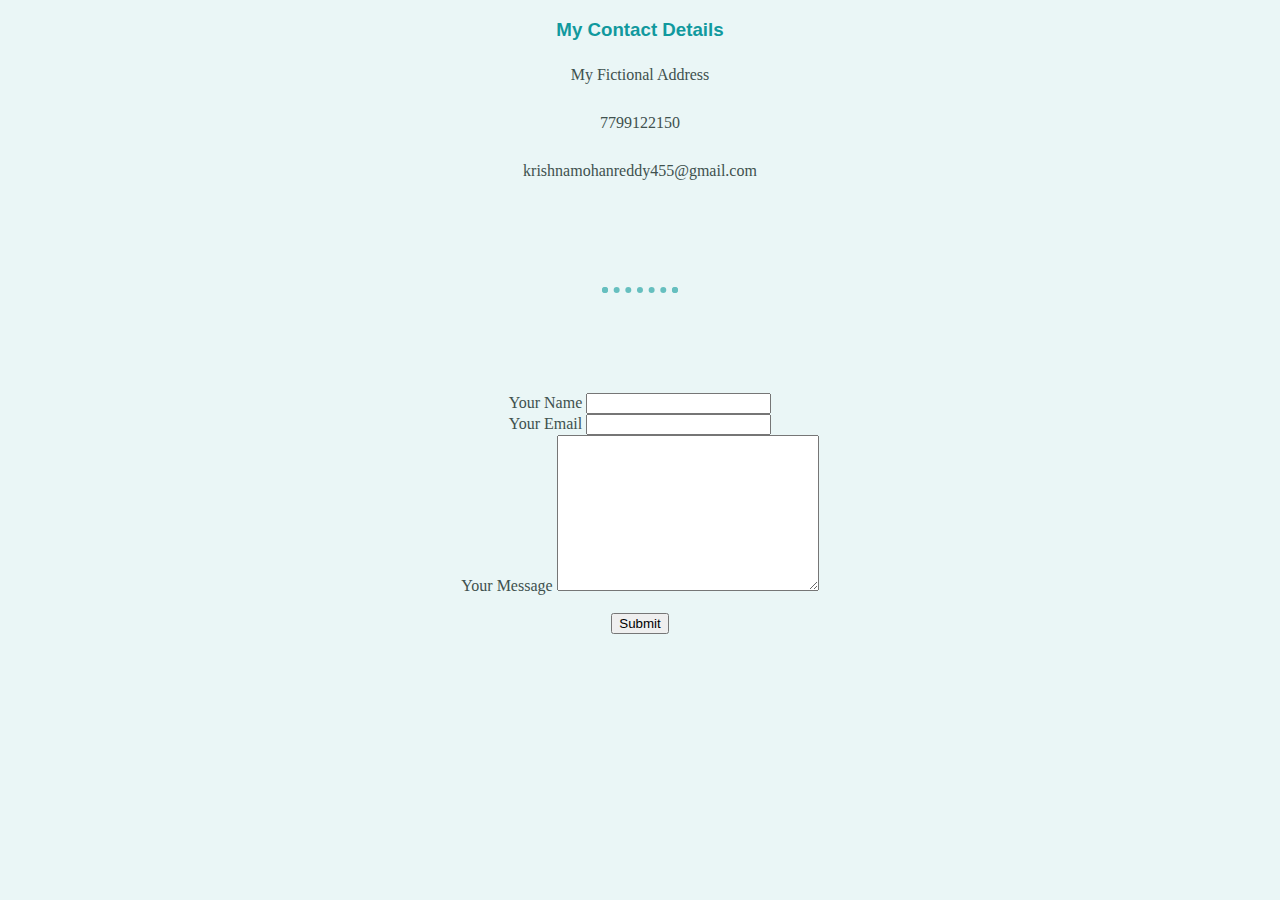
<file: contact-me.html>
<!DOCTYPE html>
<html lang="en" dir="ltr">

<head>
  <meta charset="utf-8">
  <title>Contact Me</title>
    <link rel="stylesheet" href="css/styles.css">
</head>

<body>
  <h3>My Contact Details</h3>
  <p>My Fictional Address</p>
  <p>7799122150</p>
  <p>krishnamohanreddy455@gmail.com</p>
  <hr>
  <form action="mailto:krishna@gmail.com" method="post" enctype="text/plain">
    <label>Your Name</label>
    <input type="text" name="YourName" value=""><br>
    <label>Your Email</label>
    <input type="email" name="YourEmail" value=""><br>
    <label>Your Message</label>
    <textarea name="YouMessage" rows="10" cols="30"></textarea><br>
    <br>
    <input type="submit">
  </form>
</body>

</html>
</file>
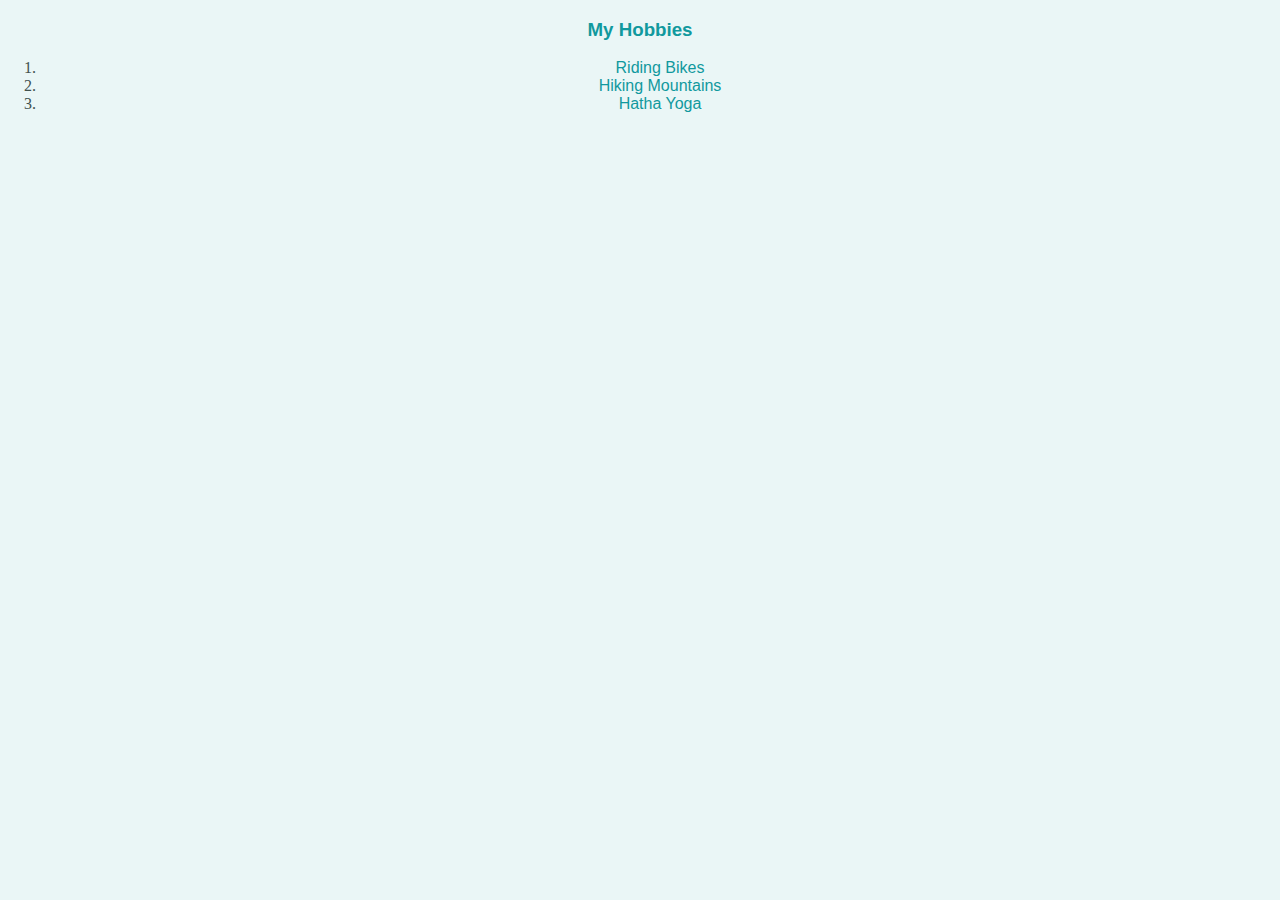
<file: hobbies.html>
<!DOCTYPE html>
<html lang="en" dir="ltr">

<head>
  <meta charset="utf-8">
  <title>My Hobbies</title>
    <link rel="stylesheet" href="css/styles.css">
</head>

<body>
  <h3>My Hobbies</h3>
  <ol>
    <li><a href="https://www.youtube.com/watch?v=4x678Pwpk6A&ab_channel=EnduroLifeMedia">Riding Bikes</a></li>
    <li><a href="https://www.youtube.com/watch?v=X3fz6QU3I10&ab_channel=PedroNascimento">Hiking Mountains</a></li>
    <li><a href="https://www.youtube.com/watch?v=Fwh5gj1hBv4&ab_channel=MysoreYogaTeacherTrainingInstitute%28SamyakYoga%29">Hatha Yoga</a></li>
  </ol>
</body>

</html>
</file>
<file: css/styles.css>
body {
  margin: 0;
  text-align: center;
  font-family: 'Merriweather', serif;
  background-color: #EAF6F6;
  color: #40514E;
}

h1 {
  color: #66BFBF;
  margin: 50px auto 0 auto;
  font-family: 'Sacramento', cursive;
  font-size: 5.625rem;
}

h2 {
  color: #66BFBF;
  font-family: 'Montserrat', sans-serif;
  font-size: 2.5rem;
  font-weight: normal;
  padding-bottom: 20px;
}

h3 {
  color: #11999E;
  font-family: 'Montserrat', sans-serif;
}

hr {
  border: dotted #66BFBF 6px;
  border-bottom: none;
  width: 5%;
  margin: 100px auto;
}

a {
  color: #11999E;
  font-family: 'Montserrat', sans-serif;
  margin: 10px 20px;
  text-decoration: none;
}

a:hover {
  color: #EAF6F6;
}

p {
  line-height: 2;
}

.emp-img {
  height: 200px;
  width: 200px;
  border-radius: 100px;
}

.top-container {
  background-color: #E4F9F5;
  position: relative;
  padding-top: 100px;
}

.top-cloud {
  position: absolute;
  right: 300px;
  top: 40px;
}

.bottom-cloud {
  position: absolute;
  left: 250px;
  bottom: 300px
}

.skill-row {
  width: 50%;
  margin: 100px auto 100px auto;
  text-align: left;
}

.code-img {
  float: left;
  margin-right: 30px;
  width: 25%;
}

.ocean-img {
  float: right;
  margin-left: 30px;
  width: 25%;
}

.bottom-container {
  background-color: #66BFBF;
  padding: 50px 0 20px;
}

.middle-container {
  margin: 100px 0;
}

.intro {
  width: 30%;
  margin: auto;
}

.contact-message {
  width: 40%;
  margin: 40px auto 60px;
}

.copy-right {
  color: EAF6F6;
  font-size: 0.75rem;
  padding: 20px 0;
}

.btn {
  background: #11cdd4;
  background-image: -webkit-linear-gradient(top, #11cdd4, #11999e);
  background-image: -moz-linear-gradient(top, #11cdd4, #11999e);
  background-image: -ms-linear-gradient(top, #11cdd4, #11999e);
  background-image: -o-linear-gradient(top, #11cdd4, #11999e);
  background-image: linear-gradient(to bottom, #11cdd4, #11999e);
  -webkit-border-radius: 8;
  -moz-border-radius: 8;
  border-radius: 8px;
  font-family: 'Montserrat', sans-serif;
  color: #ffffff;
  font-size: 20px;
  padding: 10px 20px 10px 20px;
  text-decoration: none;
}

.btn:hover {
  background: #30e3cb;
  background-image: -webkit-linear-gradient(top, #30e3cb, #2bc4ad);
  background-image: -moz-linear-gradient(top, #30e3cb, #2bc4ad);
  background-image: -ms-linear-gradient(top, #30e3cb, #2bc4ad);
  background-image: -o-linear-gradient(top, #30e3cb, #2bc4ad);
  background-image: linear-gradient(to bottom, #30e3cb, #2bc4ad);
  text-decoration: none;
}
</file>
